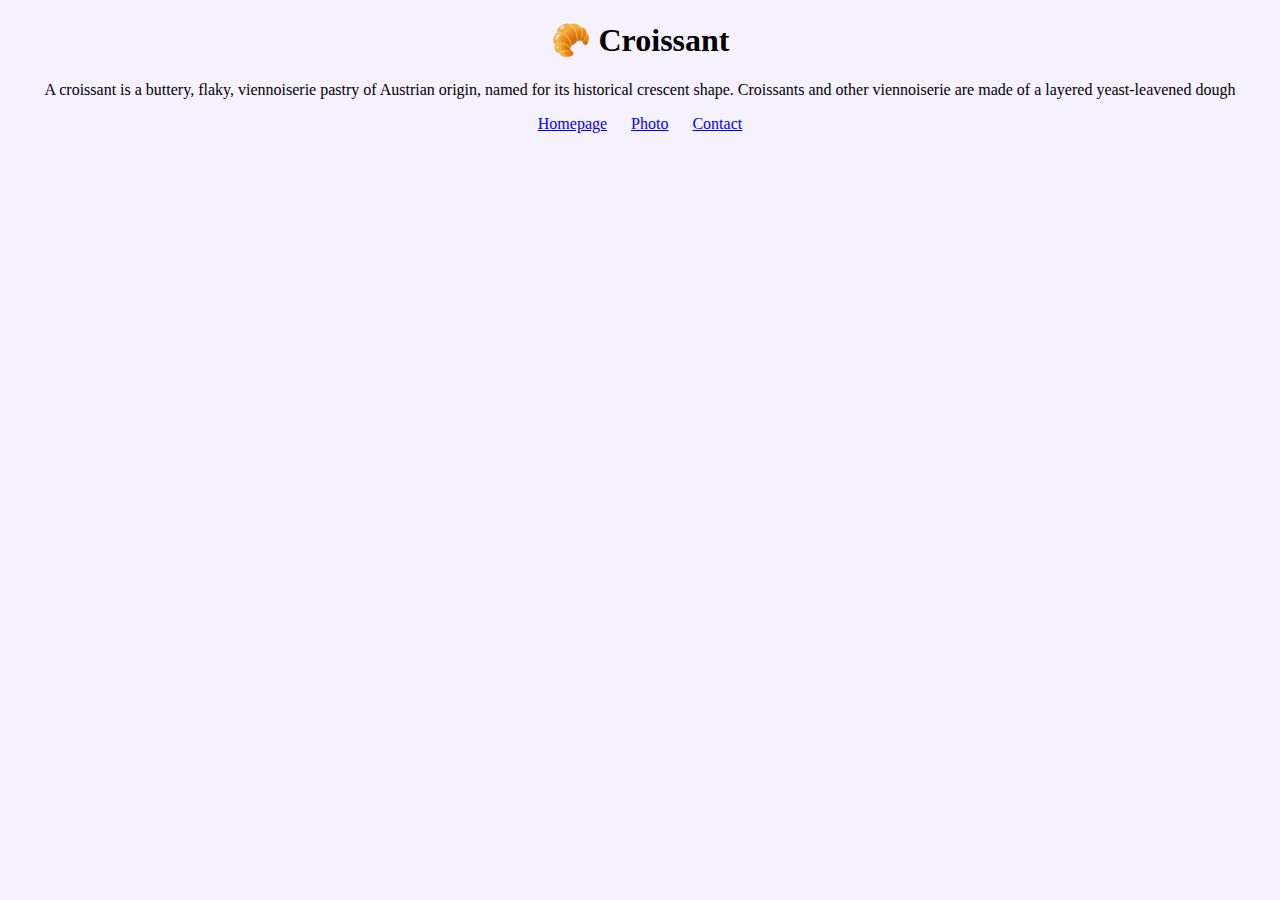
<file: index.html>
<!DOCTYPE html>
<html lang="en">
<head>
    <meta charset="UTF-8">
    <meta name="viewport" content="width=device-width, initial-scale=1.0">
    <title>The best croissant in New York - Croissant.com</title>
    <meta name="description" content="Taste the best croissant in town">
    <link rel="stylesheet" href="/css/style.css">
</head>
<body>
    <h1>🥐 Croissant</h1>
    <p>
        A croissant is a buttery, flaky, viennoiserie pastry of Austrian origin,
        named for its historical crescent shape. Croissants and other viennoiserie
        are made of a layered yeast-leavened dough
    </p>
    <footer>
        <a href="/" title="Home"> Homepage</a>
        <a href="/photo.html" title="Croissant photo"> Photo</a>
        <a href="/contact.html" title="Contact Croissant.com"> Contact</a>
    </footer>
</body>
</html>
</file>
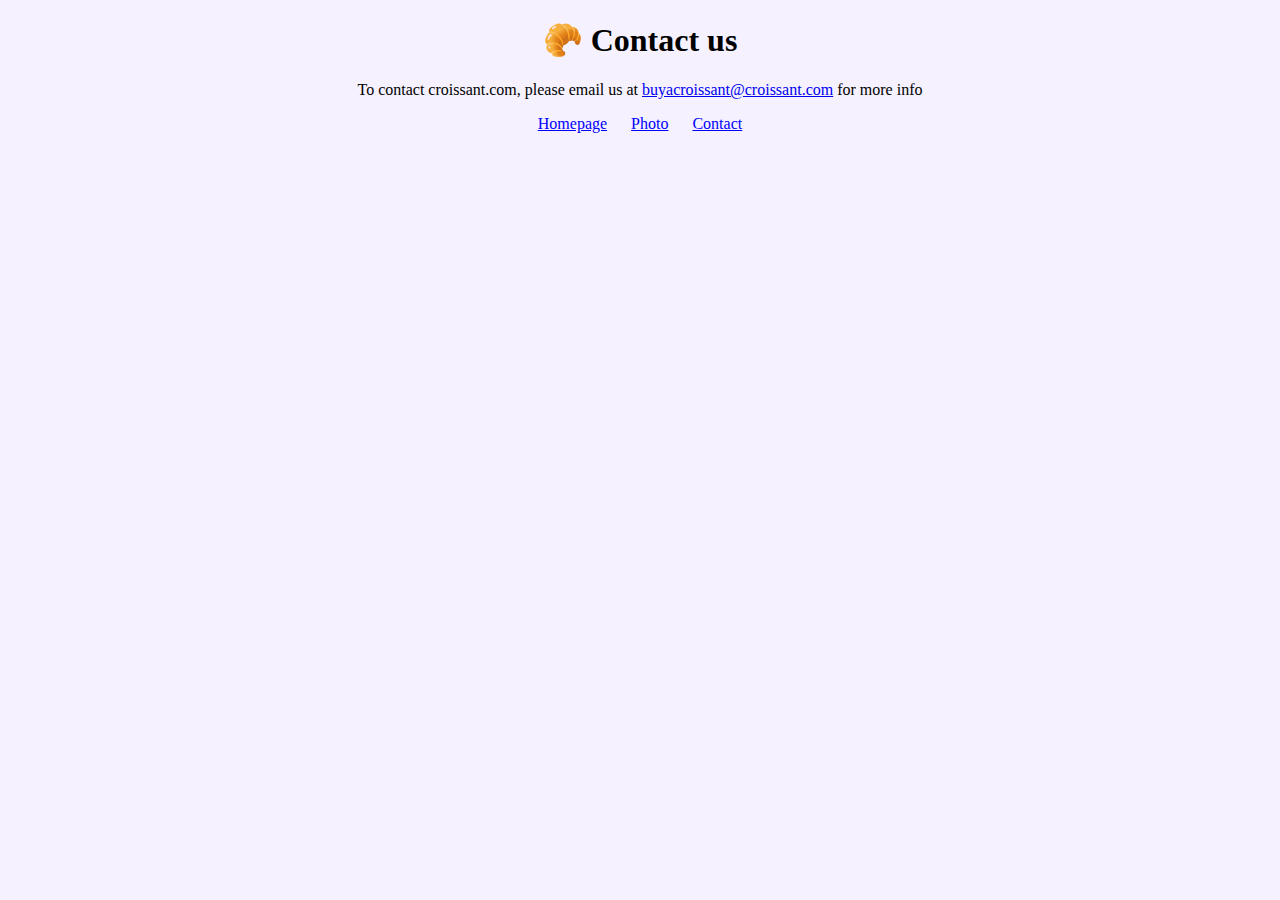
<file: contact.html>
<!DOCTYPE html>
<html lang="en">
<head>
    <meta charset="UTF-8">
    <meta name="viewport" content="width=device-width, initial-scale=1.0">
    <title>The best croissant in New York - Croissant.com</title>
    <meta name="description" content="Taste the best croissant in town">
    <link rel="stylesheet" href="/css/style.css">
</head>
<body>
    <h1>🥐 Contact us</h1>
    <p>
        To contact croissant.com, please email us at
        <a href="mailto:buyacroissant@croissant.com" title="contact us by email">buyacroissant@croissant.com</a>
        for more info
    </p>
    <footer>
        <a href="/" title="Home"> Homepage</a>
        <a href="/photo.html" title="Croissant photo"> Photo</a>
        <a href="/contact.html" title="Contact Croissant.com"> Contact</a>
    </footer>
</body>
</html>
</file>
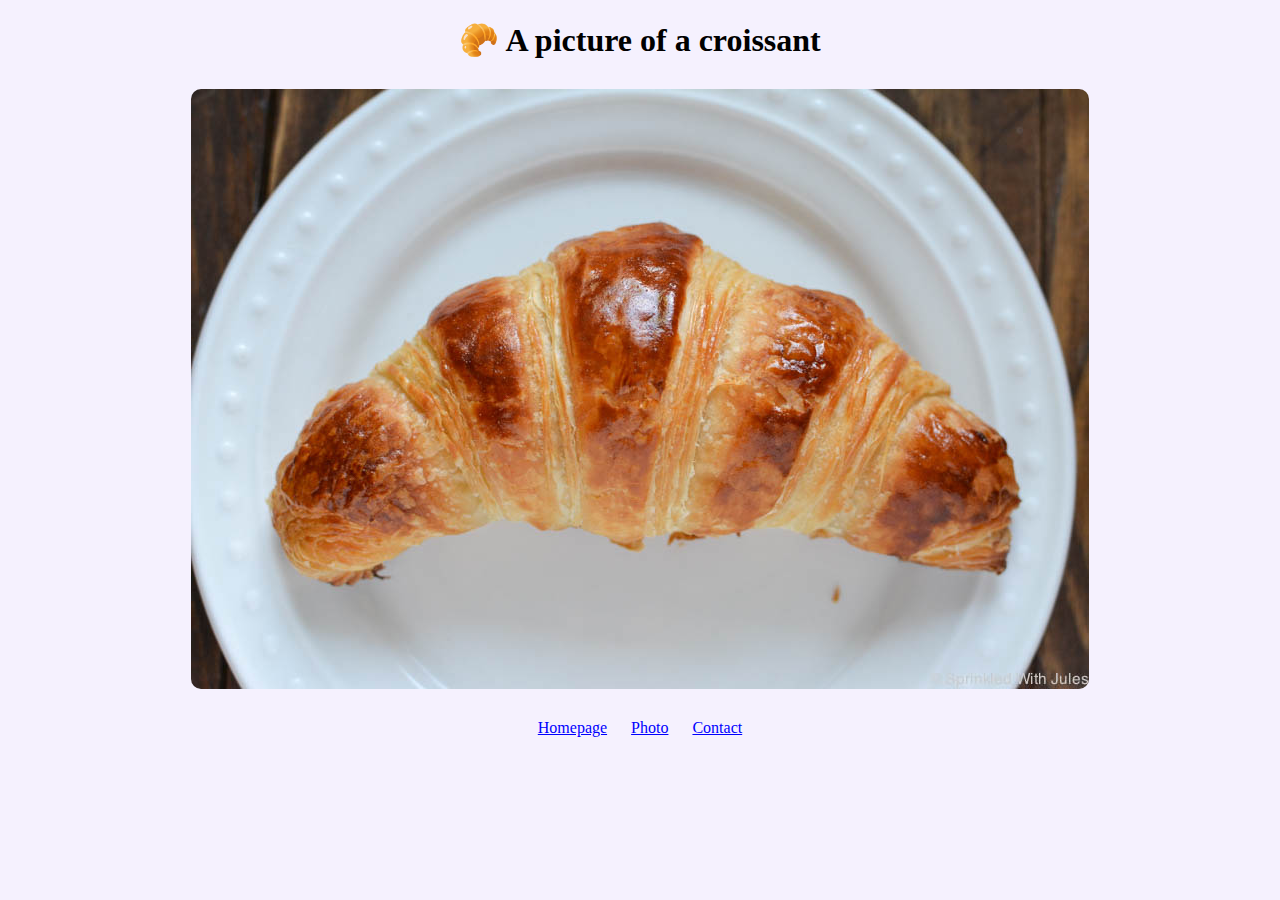
<file: photo.html>
<!DOCTYPE html>
<html lang="en">
<head>
    <meta charset="UTF-8">
    <meta name="viewport" content="width=device-width, initial-scale=1.0">
    <title>The best croissant in New York - Croissant.com</title>
    <meta name="description" content="Taste the best croissant in town">
    <link rel="stylesheet" href="/css/style.css">
</head>
<body>
    <h1>🥐 A picture of a croissant</h1>
    
<img src="/images/croissant.jpg" alt="Homemade croissant" class="croissant-photo">
<footer>
    <a href="/" title="Home"> Homepage</a>
    <a href="/photo.html" title="Croissant photo"> Photo</a>
    <a href="/contact.html" title="Contact Croissant.com"> Contact</a>
</footer>
</body>
</html>
</file>
<file: css/style.css>
body {
    background: #F5F1FE;
}
h1,p {
    text-align: center;
}
footer {
    text-align: center;
}
footer a {
    margin: 0 10px;
    color: blue;
}
.croissant-photo {
    max-width: 100%;
    border-radius: 10px;
    display: block;
    margin: 30px auto;
}
</file>
